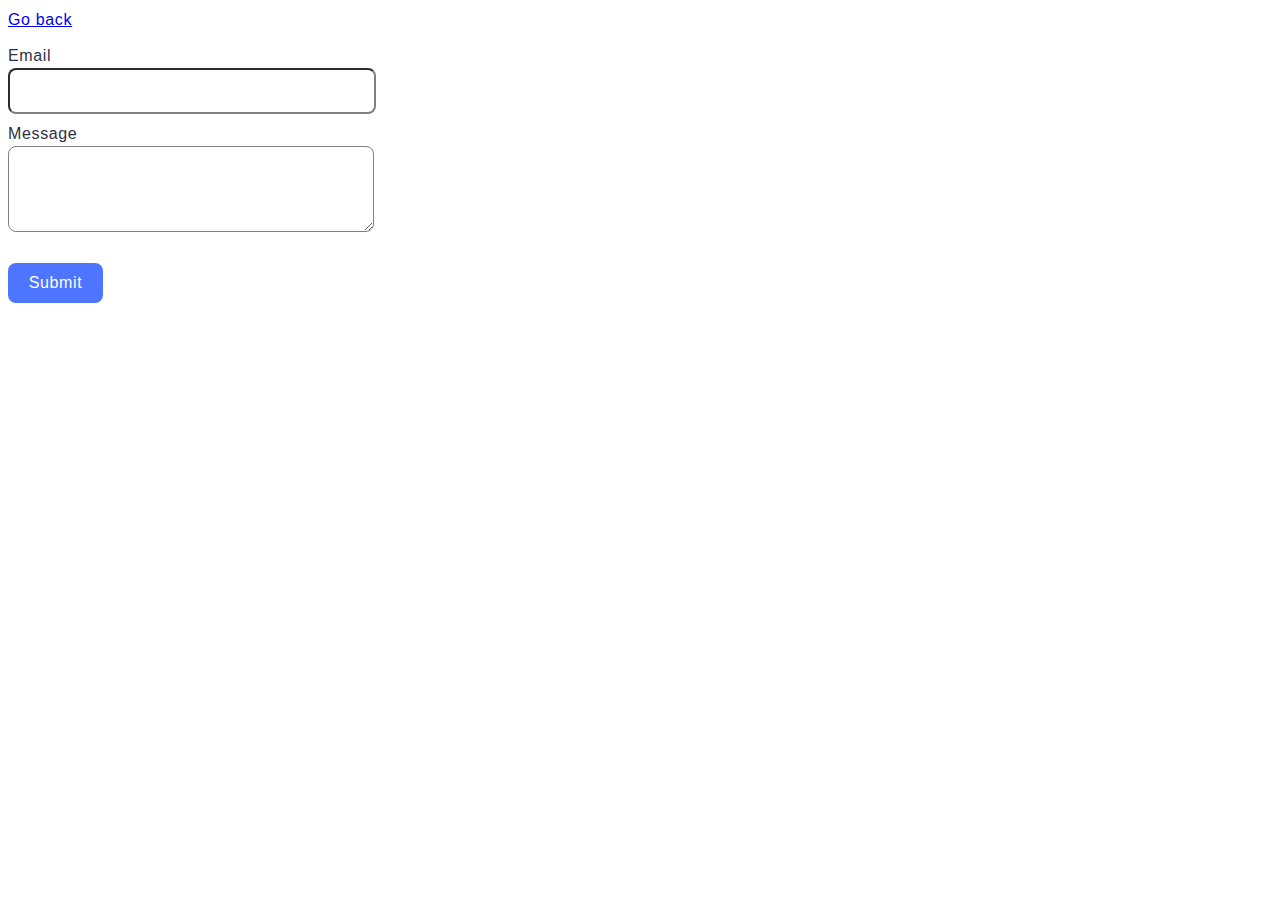
<file: src/2-form.html>
<!DOCTYPE html>
<html lang="en">
  <head>
    <meta charset="UTF-8" />
    <meta name="viewport" content="width=device-width, initial-scale=1.0" />
    <title>Form</title>
    <link rel="stylesheet" href="./css/2-form.css" />
  </head>
  <body>
    <main>
      <a class="back-link" href="./index.html">Go back</a>
      <form class="feedback-form" autocomplete="off">
        <label>
          Email
          <input type="email" name="email" autofocus />
        </label>
        <label>
          Message
          <textarea name="message" rows="8"></textarea>
        </label>
        <button type="submit">Submit</button>
      </form>
    </main>
    <script type="module" src="./js/2-form.js"></script>
  </body>
</html>
</file>
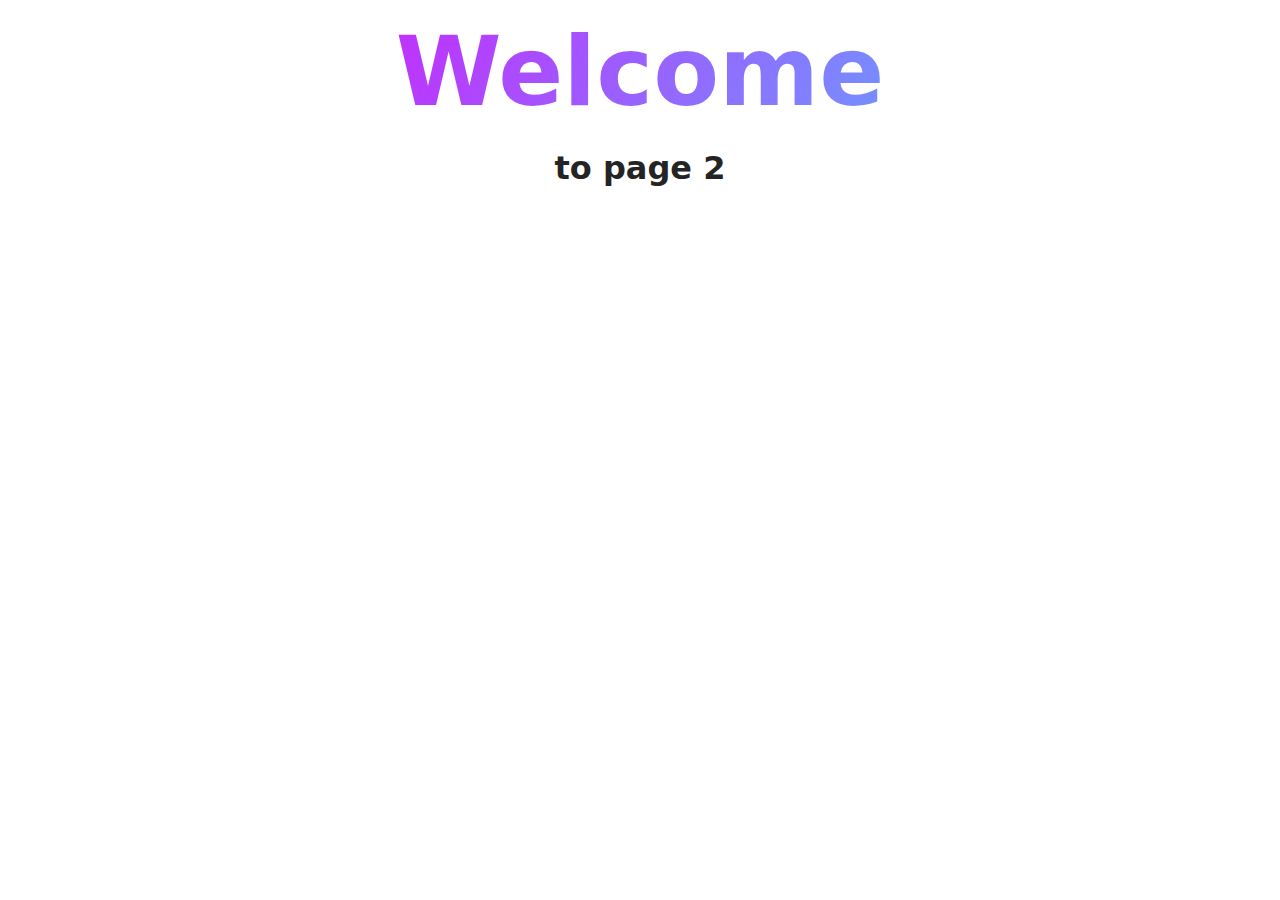
<file: src/page-2.html>
<!DOCTYPE html>
<html lang="en">
  <head>
    <meta charset="UTF-8" />
    <meta http-equiv="X-UA-Compatible" content="IE=edge" />
    <meta name="viewport" content="width=device-width, initial-scale=1.0" />
    <title>Page 2</title>
    <link rel="stylesheet" href="./css/styles.css" />
  </head>
  <body>
    <load
      src="./partials/header.html"
      icon-path="./img/sprite.svg#logo"
      highlight-act="active"
    />

    <main>
      <div class="container">
        <h1 class="main-title">
          <span class="main-title-gradient">Welcome</span> to page 2
        </h1>
        <load src="./partials/back-link.html" />
      </div>
    </main>

    <load src="./partials/footer.html" />
  </body>
</html>
</file>
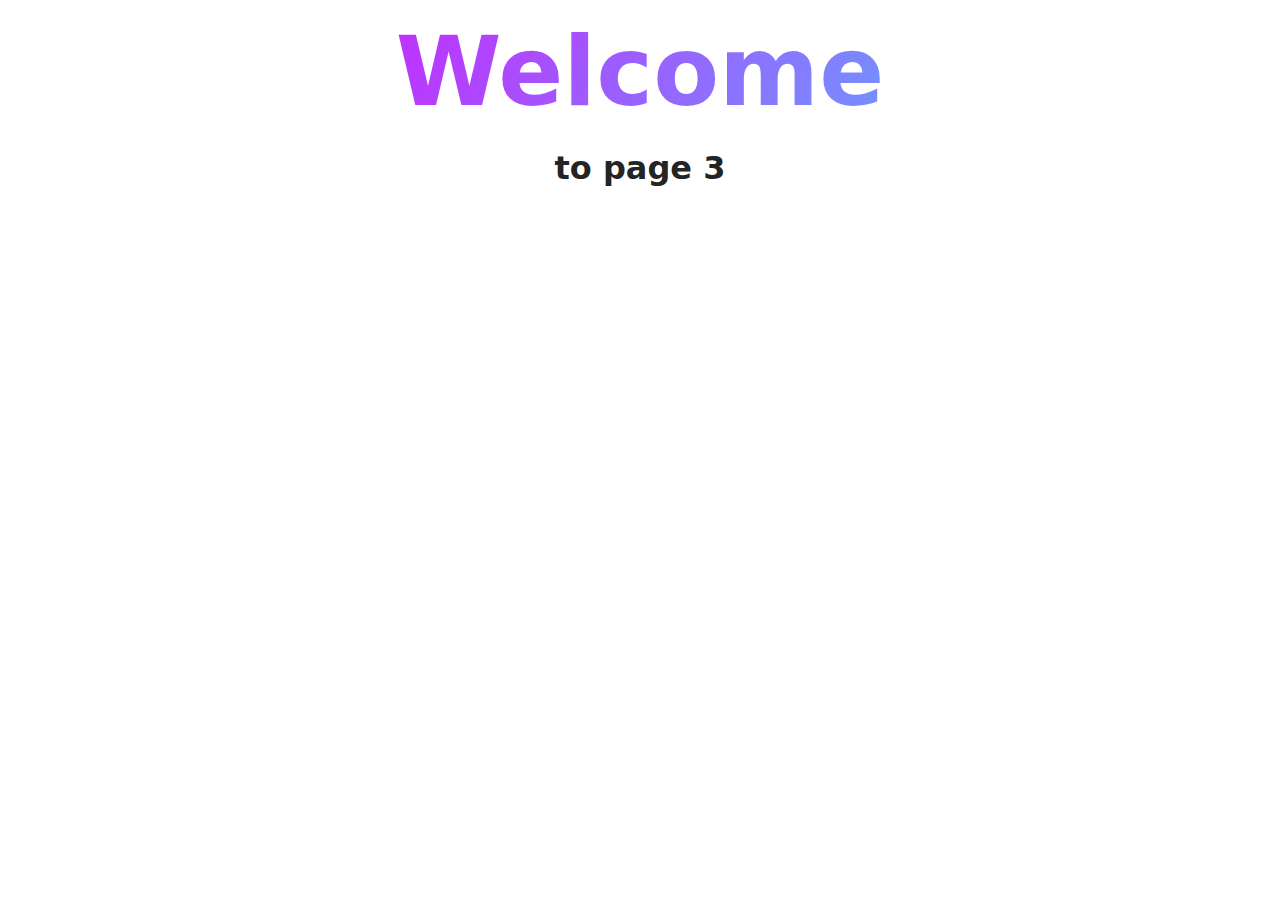
<file: src/page-3.html>
<!DOCTYPE html>
<html lang="en">
  <head>
    <meta charset="UTF-8" />
    <meta http-equiv="X-UA-Compatible" content="IE=edge" />
    <meta name="viewport" content="width=device-width, initial-scale=1.0" />
    <title>Page 3</title>
    <link rel="stylesheet" href="./css/styles.css" />
  </head>
  <body>
    <load
      src="./partials/header.html"
      icon-path="./img/sprite.svg#logo"
      highlight-curr="active"
    />

    <main>
      <div class="container">
        <h1 class="main-title">
          <span class="main-title-gradient">Welcome</span> to page 3
        </h1>
        <load src="./partials/back-link.html" />
      </div>
    </main>

    <load src="./partials/footer.html" />
  </body>
</html>
</file>
<file: src/css/2-form.css>
body {
    font-family: 'Montserrat', sans-serif;
    font-weight: 400;
    font-size: 16px;
    line-height: 150%;
    letter-spacing: 0.04em;
    color: #2e2f42;
}

.feedback-form {
    display: flex;
    flex-direction: column;
    width: 360px;
    gap: 8px;
    margin-top: 12px;
}

input,
textarea {
    outline: none;
    width: 360px;
    height: 40px;
    border-color: #808080;
    border-radius: 8px;
}

textarea {
    height: 80px;
}

label input:hover,
label textarea:hover {
    border-color: #000000;
}

button {
    cursor: pointer;
    border-radius: 8px;
    padding: 8px 16px;
    width: 95px;
    height: 40px;
    background: #4e75ff;
    border: none;
    font-weight: 500;
    font-size: 16px;
    line-height: 150%;
    letter-spacing: 0.04em;
    color: #ffffff;
    margin-top: 16px;
}

button:hover {
    background: #6c8cff;
}
</file>
<file: src/css/styles.css>
/**
  |============================
  | include css partials with
  | default @import url()
  |============================
*/
/* Common styles */
@import url('./reset.css');
@import url('./base.css');
@import url('./container.css');
@import url('./animations.css');

/* Sections style */
@import url('./header.css');
@import url('./vite-promo.css');
@import url('./badges.css');
@import url('./back-link.css');
@import url('./footer.css');
</file>
